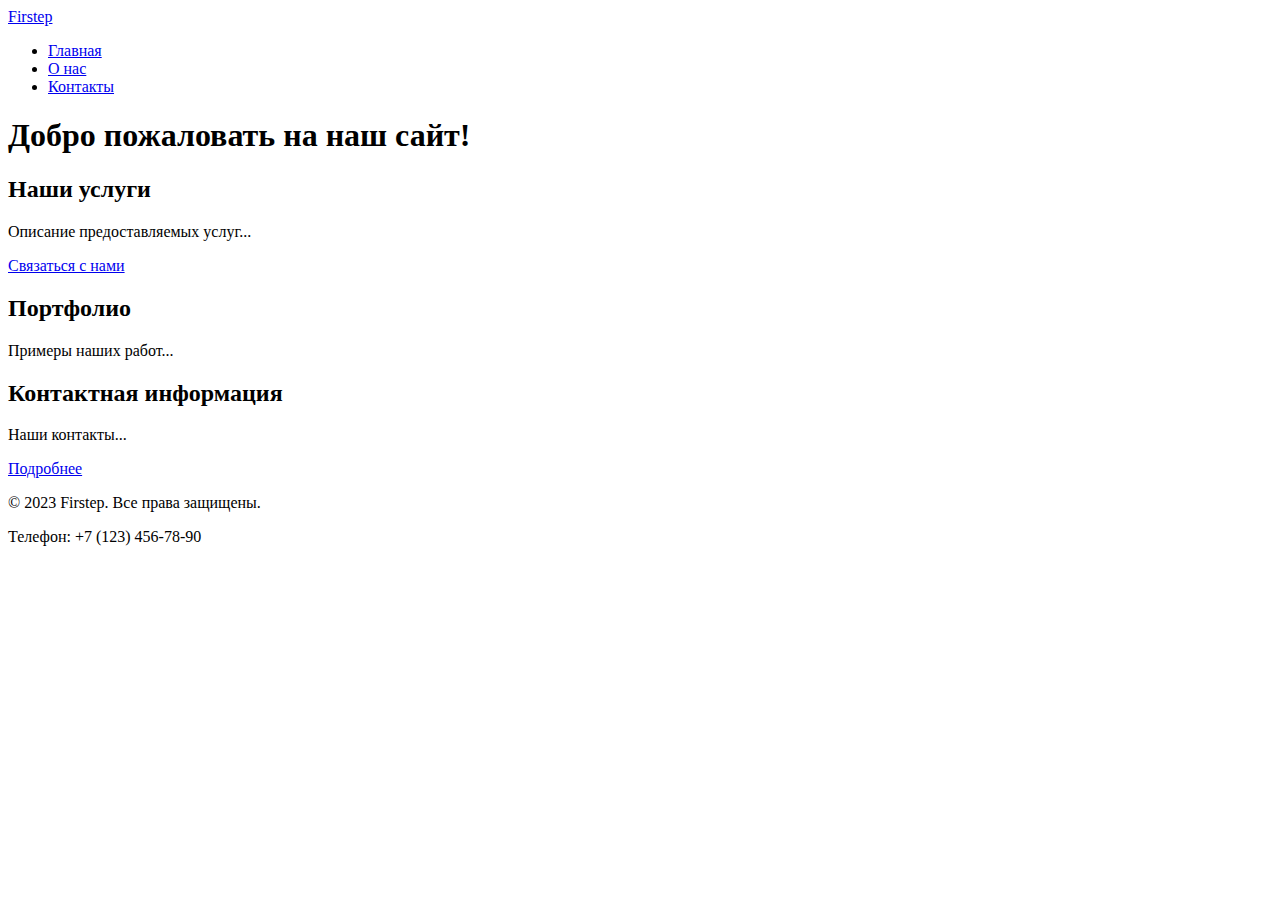
<file: index.html>
<!DOCTYPE html> 
<html lang="ru"> 
<head> 
    <meta charset="UTF-8"> 
    <meta name="viewport" content="width=device-width, initial-scale=1.0"> 
    <title>Главная - Firstep</title>
    <meta name="description" content="Краткое описание главной страницы вашего сайта"> 
    <link rel="icon" href="assets/favicon.ico" type="image/x-icon"> 
    <meta property="og:type" content="website"> 
    <meta property="og:title" content="Главная - Firstep"> 
    <meta property="og:description" content="Краткое описание главной страницы вашего сайта"> 
    <meta property="og:image" content="assets/site-preview.png">
</head> 
<body> 
    <header> 
        <a href="/">Firstep</a> 
        <nav> 
            <ul> 
                <li><a href="index.html">Главная</a></li> 
                <li><a href="about.html">О нас</a></li> 
                <li><a href="contacts.html">Контакты</a></li> 
            </ul> 
        </nav> 
    </header> 
    <main>
        <h1>Добро пожаловать на наш сайт!</h1> 
        <section id="services"> 
            <h2>Наши услуги</h2> 
            <p>Описание предоставляемых услуг...</p> 
            <a href="#contacts">Связаться с нами</a>
        </section> 
        <section id="portfolio"> 
            <h2>Портфолио</h2> 
            <p>Примеры наших работ...</p> 
        </section> 
        <section id="contacts"> 
            <h2>Контактная информация</h2> 
            <p>Наши контакты...</p> 
            <a href="contacts.html">Подробнее</a> 
        </section> 
    </main>     
    <footer> 
        <p>&copy; 2023 Firstep. Все права защищены.</p> 
        <p>Телефон: +7 (123) 456-78-90</p> 
    </footer> 
</body> 
</html>
</file>
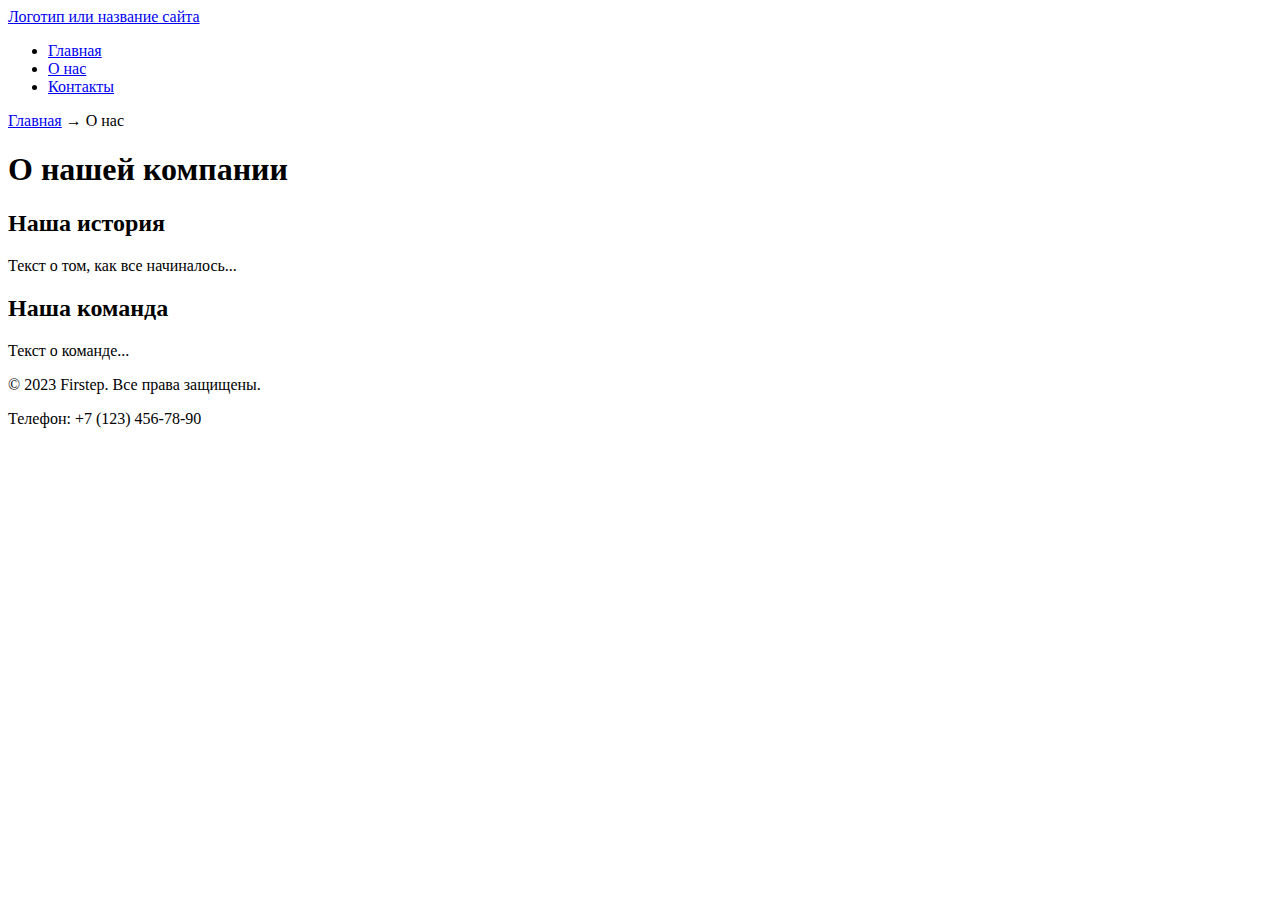
<file: about.html>
<!DOCTYPE html> 
<html lang="ru"> 
<head> 
    <meta charset="UTF-8"> 
    <meta name="viewport" content="width=device-width, initial-scale=1.0"> 
    <title>О нас - Firstep</title>  
    <meta name="description" content="Узнайте больше о нашей компании и истории">  
    <link rel="icon" href="assets/favicon.ico" type="image/x-icon"> 
</head> 
<body> 
     <header> 
        <a href="/">Логотип или название сайта</a> 
        <nav> 
            <ul> 
                <li><a href="index.html">Главная</a></li> 
                <li><a href="about.html">О нас</a></li> 
                <li><a href="contacts.html">Контакты</a></li> 
            </ul> 
        </nav> 
    </header> 
    <main>
        <nav aria-label="Хлебные крошки"> 
            <a href="index.html">Главная</a> → 
            <span>О нас</span> 
        </nav> 
        <h1>О нашей компании</h1> 
        <section> 
            <h2>Наша история</h2> 
            <p>Текст о том, как все начиналось...</p> 
        </section> 
        <section> 
            <h2>Наша команда</h2> 
            <p>Текст о команде...</p> 
        </section> 
    </main> 
    <footer> 
        <p>&copy; 2023 Firstep. Все права защищены.</p> 
        <p>Телефон: +7 (123) 456-78-90</p> 
    </footer> 
</body> 
</html>
</file>
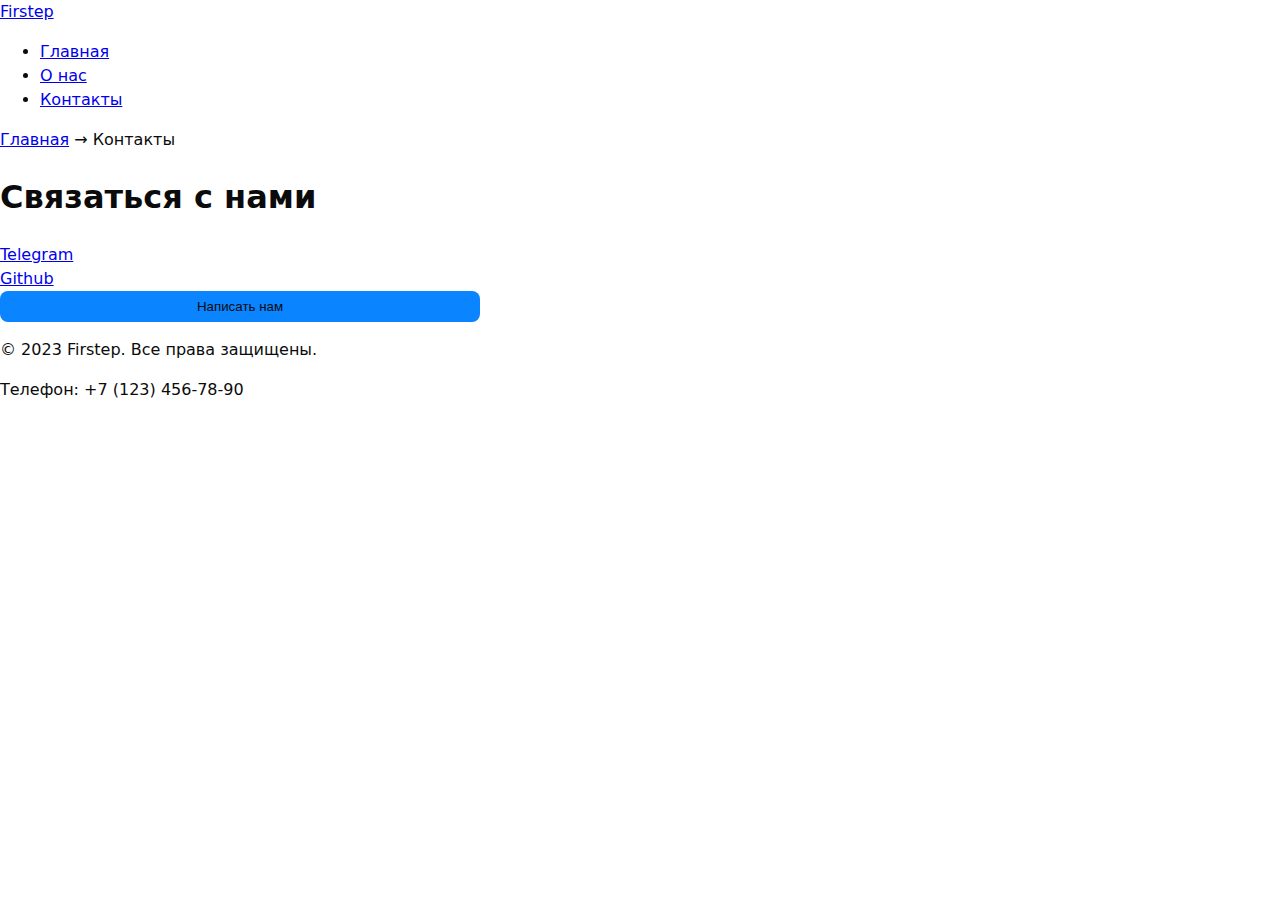
<file: contacts.html>
<!DOCTYPE html>
<html lang="ru">
  <head>
    <meta charset="UTF-8" />
    <meta name="viewport" content="width=device-width, initial-scale=1.0" />
    <title>Контакты - Firstep</title>
    <meta name="description" content="Связаться с нами" />
    <link rel="stylesheet" href="styles.css" />
    <link rel="stylesheet" href="normalize.css" />
    <link rel="icon" href="assets/favicon.ico" type="image/x-icon" />
    <meta property="og:type" content="website" />
    <meta property="og:title" content="Контакты - Firstep" />
    <meta property="og:description" content="Связаться с нами" />
    <meta property="og:image" content="assets/site-preview.png" />
    <script src="main.js" defer></script>
  </head>
  <body>
    <header>
      <a href="/">Firstep</a>
      <nav>
        <ul>
          <li><a href="index.html">Главная</a></li>
          <li><a href="about.html">О нас</a></li>
          <li><a href="contacts.html">Контакты</a></li>
        </ul>
      </nav>
    </header>
    <main>
      <nav aria-label="Хлебные крошки">
        <a href="index.html">Главная</a> →
        <span>Контакты</span>
      </nav>
      <h1>Связаться с нами</h1>
      <section>
        <a href="https://t.me/#">Telegram</a>
      </section>
      <section>
        <a href="https://github.com/Rithmer">Github</a>
      </section>
      <section>
        <button id="openDialog" type="button">Написать нам</button>
        <dialog id="contactDialog" aria-labelledby="dialogTitle">
          <h2 id="dialogTitle">Обратная связь</h2>
          <form id="contactForm" method="dialog" novalidate>
            <label for="name">Имя</label>
            <input
              id="name"
              name="name"
              type="text"
              required
              minlength="2"
              autocomplete="given-name"
              aria-describedby="nameHelp"
              aria-invalid="false"
              placeholder="Vi"
            />
            <small id="nameHelp">Введите не менее 2 символов</small>
            <label for="email">E-mail</label>
            <input
              id="email"
              name="email"
              type="email"
              required
              autocomplete="email"
              aria-describedby="emailHelp"
              aria-invalid="false"
              placeholder="name@example.com"
            />
            <small id="emailHelp">Пример: name@example.com</small>
            <label for="phone">Телефон</label>
            <input
              id="phone"
              name="phone"
              type="tel"
              inputmode="tel"
              autocomplete="tel"
              aria-describedby="phoneHelp"
              aria-invalid="false"
              placeholder="+79991234567"
              required
              pattern="^\+7\d{10}$"
            />
            <small id="phoneHelp"
              >Введите номер слитно, например +79991234567</small
            >
            <label for="date">Дата</label>
            <input
              id="date"
              name="date"
              type="date"
              required
              aria-describedby="dateHelp"
              aria-invalid="false"
            />
            <small id="dateHelp">Выберите дату рождения</small>
            <label for="topic">Тема</label>
            <select
              id="topic"
              name="topic"
              required
              aria-describedby="topicHelp"
              aria-invalid="false"
            >
              <option value="">Выберите тему</option>
              <option>Вопрос</option>
              <option>Заказ</option>
            </select>
            <small id="topicHelp">Укажите причину обращения</small>
            <label for="message">Сообщение</label>
            <textarea
              id="message"
              name="message"
              rows="4"
              required
              maxlength="100"
              aria-describedby="messageHelp"
              aria-invalid="false"
            >
            </textarea>
            <small id="messageHelp">Опишите ваш запрос</small>
            <div class="form-actions">
              <button type="button" id="closeDialog">Закрыть</button>
              <button type="submit">Отправить</button>
            </div>
          </form>
        </dialog>
      </section>
    </main>
    <footer>
      <p>&copy; 2023 Firstep. Все права защищены.</p>
      <p>Телефон: +7 (123) 456-78-90</p>
    </footer>
  </body>
</html>
</file>
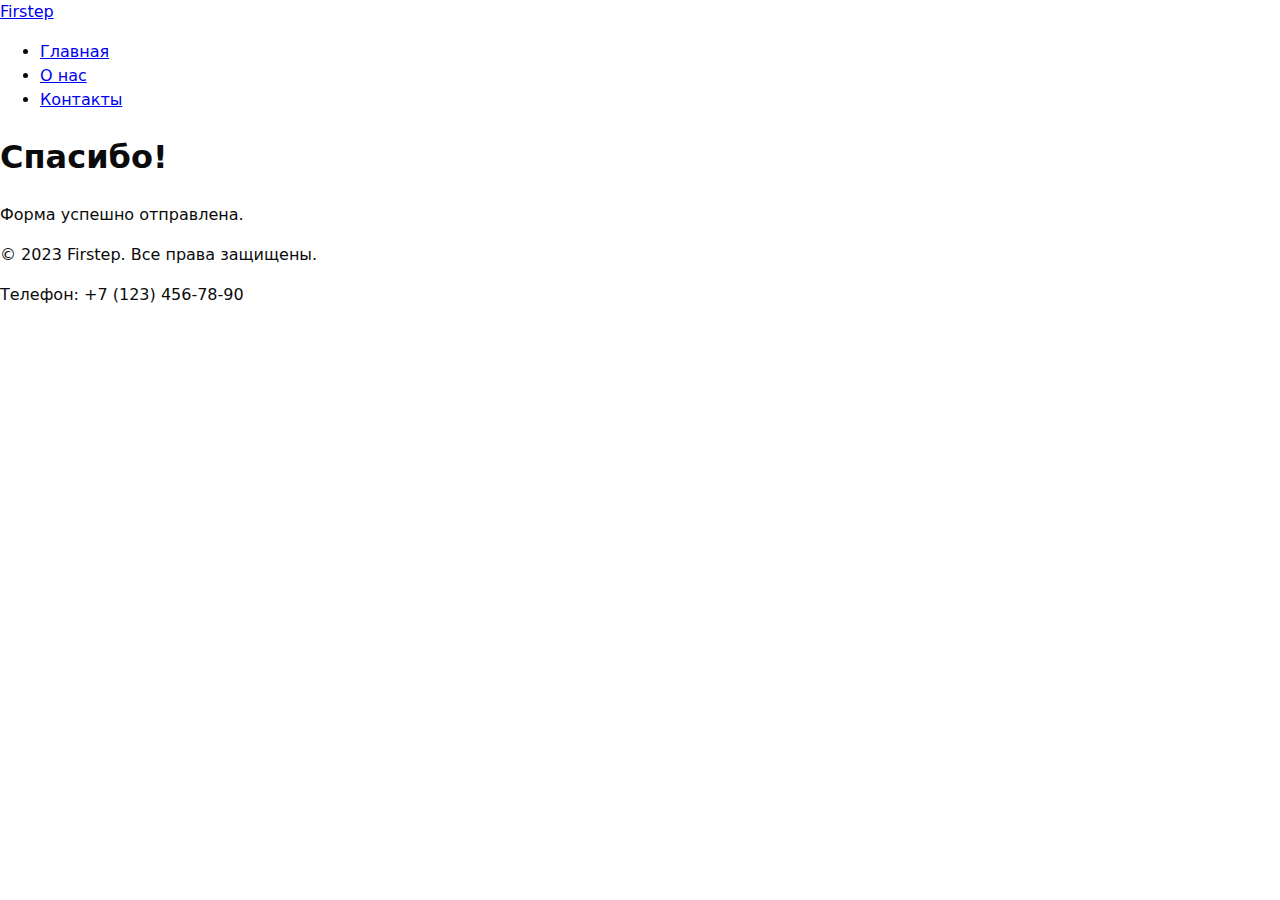
<file: thanks.html>
<!DOCTYPE html> 
<html lang="ru"> 
<head> 
    <meta charset="UTF-8"> 
    <meta name="viewport" content="width=device-width, initial-scale=1.0"> 
    <title>Спасибо - Firstep</title>
    <meta name="description" content="Краткое описание главной страницы нашего сайта"> 
    <link rel="stylesheet" href="styles.css">
    <link rel="stylesheet" href="normalize.css">
    <link rel="icon" href="assets/favicon.ico" type="image/x-icon"> 
    <meta property="og:type" content="website"> 
    <meta property="og:title" content="Спасибо - Firstep"> 
    <meta property="og:description" content="Краткое описание спасибо страницы нашего сайта"> 
    <meta property="og:image" content="assets/site-preview.png">
</head> 
<body> 
    <header> 
        <a href="/">Firstep</a> 
        <nav> 
            <ul> 
                <li><a href="index.html">Главная</a></li> 
                <li><a href="about.html">О нас</a></li> 
                <li><a href="contacts.html">Контакты</a></li> 
            </ul> 
        </nav> 
    </header> 
    <main>
       <section>
        <h1>Спасибо!</h1>
        <p>Форма успешно отправлена.</p>
       </section>
    </main>     
    <footer> 
        <p>&copy; 2023 Firstep. Все права защищены.</p> 
        <p>Телефон: +7 (123) 456-78-90</p> 
    </footer> 
</body> 
</html>
</file>
<file: styles.css>
:root {
  /* Палитра */
  --color-bg: #fff;
  --color-fg: #0b0b0b;
  --color-fg-lighter: #ede5e5bb;
  --color-fg-hero: #1a1a1a;
  --color-muted: #666;
  --color-border-gray: #c8c8c8;
  --color-primary: #0a84ff;
  --color-danger: #b00020;
  /* Типографика и размеры */
  --font-body: system-ui, -apple-system, "Segoe UI", Roboto, Arial, sans-serif;
  --font-size-normal: 16px;
  --font-size-medium: 24px;
  --font-size-big: 32px;
  --space-1: 4px;
  --space-2: 8px;
  --space-3: 16px;
  --space-4: 24px;
  --space-5: 40px;
  /* Скругления и тени */
  --radius: 12px;
  --radius-round: 50%;
  --shadow: 0 1px 2px rgba(0, 0, 0, 0.08), 0 8px 24px rgba(0, 0, 0, 0.08);
}

/* Плавная прокрутка к #якорю */
html {
  scroll-behavior: smooth;
}

/* Тёмная тема: переопределяем только значения токенов */
body.theme-dark {
  --color-bg: #121212; /* Глубокий фон */
  --color-fg: #eaeaea; /* Текст */
  --color-fg-hero: #fff; 
  --color-fg-lighter: #2a2a2a; /* Светлые блоки */
  --color-muted: #888; /* Вторичный текст */
  --color-border-gray: #333; /* Границы */
  --color-primary: #6aa2ff; /* Акцент */
  --color-danger: #ff5c5c; /* Ошибки */
}

body {
  background: var(--color-bg);
  color: var(--color-fg);
  font-family: var(--font-body);
  line-height: 1.5;
}

/* Герой-секция: затемняющий градиент поверх фонового изображения */
.hero { 
  background: linear-gradient(to top, rgba(0, 0, 0, 0.55), rgba(0, 0, 0, 0.15)),/* оверлей для контраста текста */
   url("./assets/background-hero-image.jpg") center/cover /* картинка как декор */
      no-repeat; 
  color: var(--color-fg-hero);
  text-shadow: var(--shadow);
  padding: clamp(2rem, 6vw, 6rem) 1rem; /* адаптивные отступы */
  border-radius: var(--radius);
}

/* Формы: размеры, отступы, визуальный порядок */
label {
  display: block;
  margin: 0.5rem 0 0.25rem;
}
input,
select,
textarea,
button {
  width: 100%;
  max-width: 480px;
  padding: 0.5rem 0.75rem;
  border: 1px solid var(--color-border-gray);
  border-radius: 8px;
  background-color: var(--color-fg-lighter);
  color: inherit;
}

dialog {
  padding: 1.25rem;
  border: none;
  border-radius: 12px;
  background: var(--color-bg);
  color: var(--color-fg);
}

dialog::backdrop {
  background: rgba(0, 0, 0, 0.5);
}

.form-actions {
  display: flex;
  gap: 0.5rem;
  margin-top: 1rem;
}

/* Центровка и ограничение ширины контейнера */
.container {
  width: min(100% - 2 * var(--space-4), 1120px);
  margin-inline: auto;
}

/* Вертикальные отступы секций по токенам */
.section {
  padding-block: var(--space-5);
}

.section__title {
  margin: 0 0 var(--space-3);
}

.site-nav__link {
  color: var(--color-fg);
}

/* Изображение в карточке заполняет блок и не искажает пропорции */
.card__img {
  width: 100%;
  max-width: 600px;
  height: auto;
  object-fit: cover;
  object-position: center; /* аккуратное кадрирование */
  border-radius: var(--radius-round);
  display: block;
}

/* Контейнер с фиксированным соотношением сторон для <iframe>/<video> */
.media {
  aspect-ratio: 16/9; /* удерживаем пропорцию блока */
  width: min(100%, 960px); /* не шире 960px, но адаптивен */
  margin-inline: auto; /* центрируем блок */
}

/* медиа занимает всю площадь контейнера */
.media iframe,
.media video {
  width: 100%;
  height: 100%;
  border: 0;
  border-radius: var(--radius);
}

.theme-toggle {
  width: fit-content;
  color: unset;
  background-color: unset;
  align-self: flex-start;
}

.site-header {
  display: flex;
  justify-content: space-between;
}

/* инвертирует цвет */
input[type="date"]::-webkit-calendar-picker-indicator {
  filter: invert(1);
}

/* Кнопка по умолчанию */
button,
[type="submit"] {
  background: var(--color-primary);
  color: var(--color-fg);
  border: none;
  cursor: pointer;
}
/* Состояния: клавиатура/мышь/ошибки */
:where(input, select, textarea, button):focus-visible {
  outline: 2px solid var(--color-primary);
  outline-offset: 2px;
}

button:hover {
  filter: brightness(0.95);
}

:disabled,
[aria-disabled="true"] {
  opacity: 0.6;
  cursor: not-allowed;
  background-color: var(--color-muted);
}

/* Подсветка ошибочных полей */
[aria-invalid="true"] {
  border-color: var(--color-danger);
}

/* Подсветка цели */
:target {
  outline: 2px dashed var(--color-primary);
  outline-offset: 4px;
}
</file>
